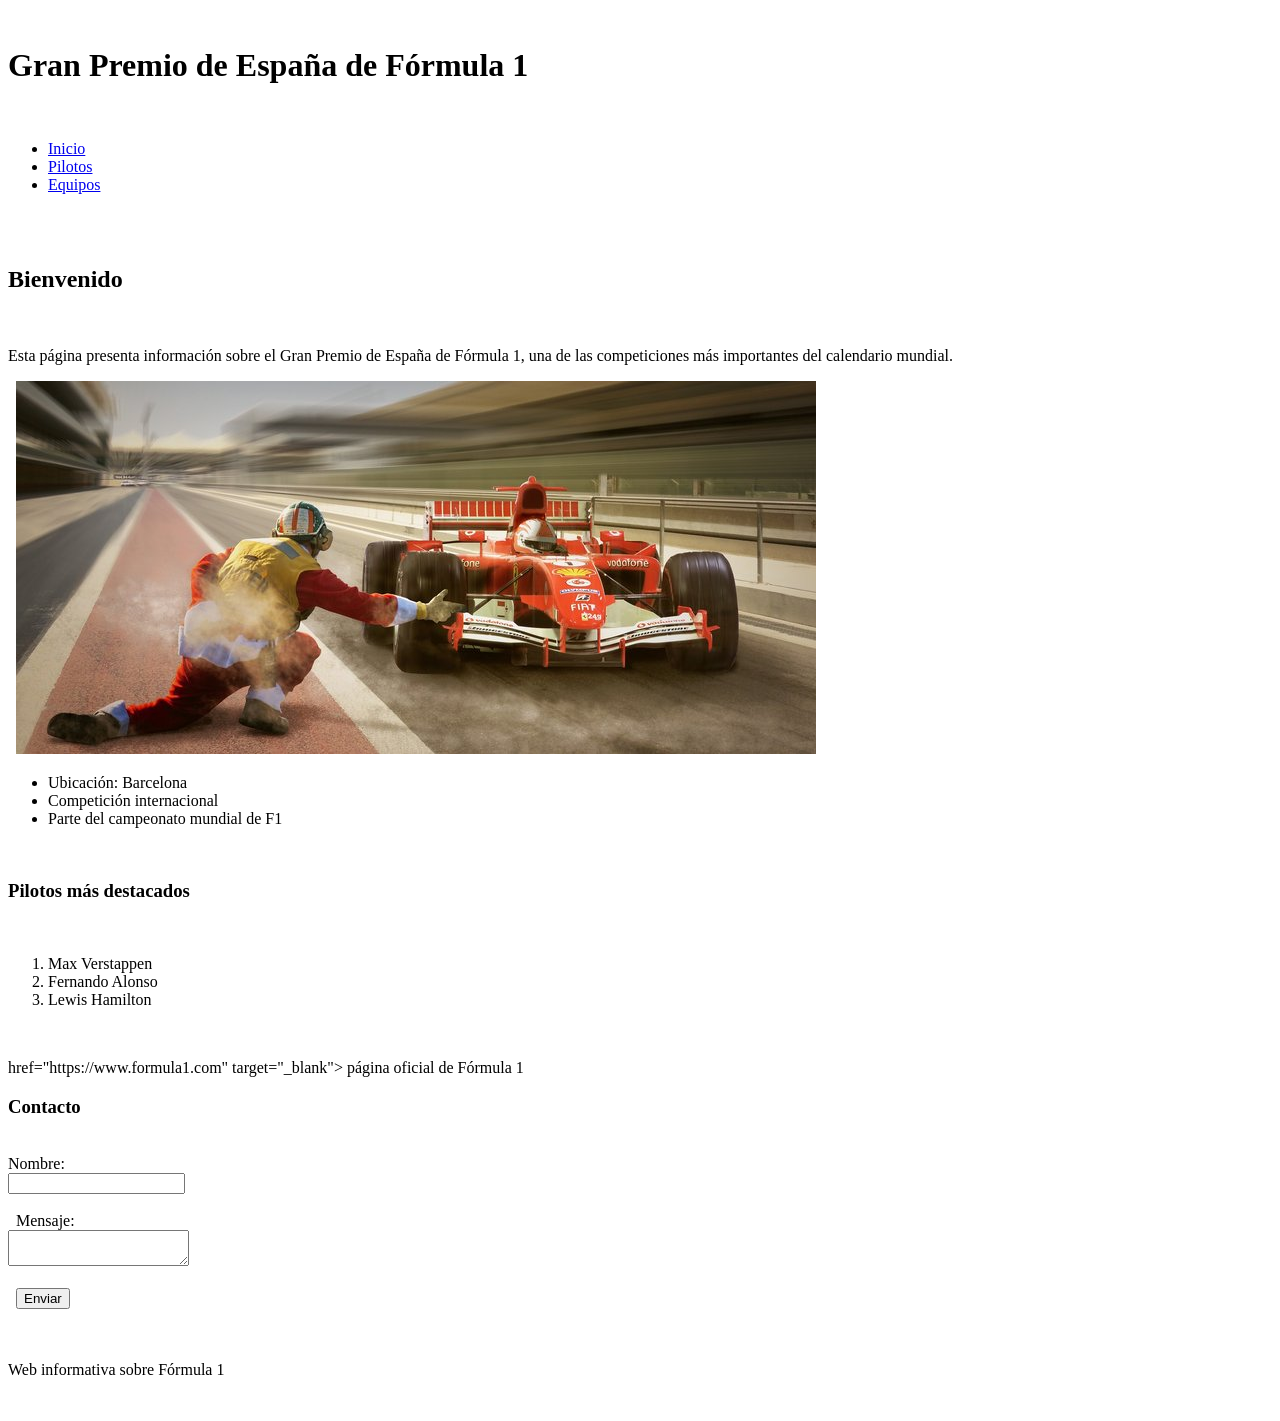
<file: index.html>
<!DOCTYPE html>
<html lang="es">
 
<head>
<meta charset="UTF-8">
<meta name="viewport" content="width=device-width, initial-scale=1.0">
<title>Gran Premio de España F1</title>
<link rel="stylesheet" href="estilos/estilos.css">

</head>
 
<body>
 
<!-- Encabezado principal -->
<header>
<h1>Gran Premio de España de Fórmula 1</h1>
</header>
 
<!-- Menú de navegación -->
<nav>
<ul>
    <li><a href="index.html">Inicio</a></li>
    <li><a href="pilotos.html">Pilotos</a></li>
    <li><a href="equipos.html">Equipos</a></li>
</ul>
</nav>
 
<!-- Contenido principal -->
<main>
 
<h2>Bienvenido</h2>
 
<p>
Esta página presenta información sobre el Gran Premio de España
de Fórmula 1, una de las competiciones más importantes del
calendario mundial.
</p>
 
<!-- Imagen del circuito -->
<img src="imagenes/circuito.jpg">

<!-- Lista desordenada -->
<ul>
<li>Ubicación: Barcelona</li>
<li>Competición internacional</li>
<li>Parte del campeonato mundial de F1</li>
</ul>
 
<h3>Pilotos más destacados</h3>
 
<!-- Lista ordenada -->
<ol>
<li>Max Verstappen</li>
<li>Fernando Alonso</li>
<li>Lewis Hamilton</li>
</ol>
 
<p>
<a> href="https://www.formula1.com" target="_blank">
página oficial de Fórmula 1
</a>

</p>

<h3>Contacto</h3>
 
<form action="mailto:formula1@gmail.com for="nombre">Nombre:</label><br>
<input type="text" id="nombre" name="nombre"><br><br>
 
<label for="mensaje">Mensaje:</label><br>
<textarea id="mensaje" name="mensaje"></textarea><br><br>
 
<input type="submit" value="Enviar">
 
</form>
 
</main>
 
<!-- Pie de página -->
<footer>
<p>Web informativa sobre Fórmula 1</p>
</footer>
 
</body>
 
</html>
</file>
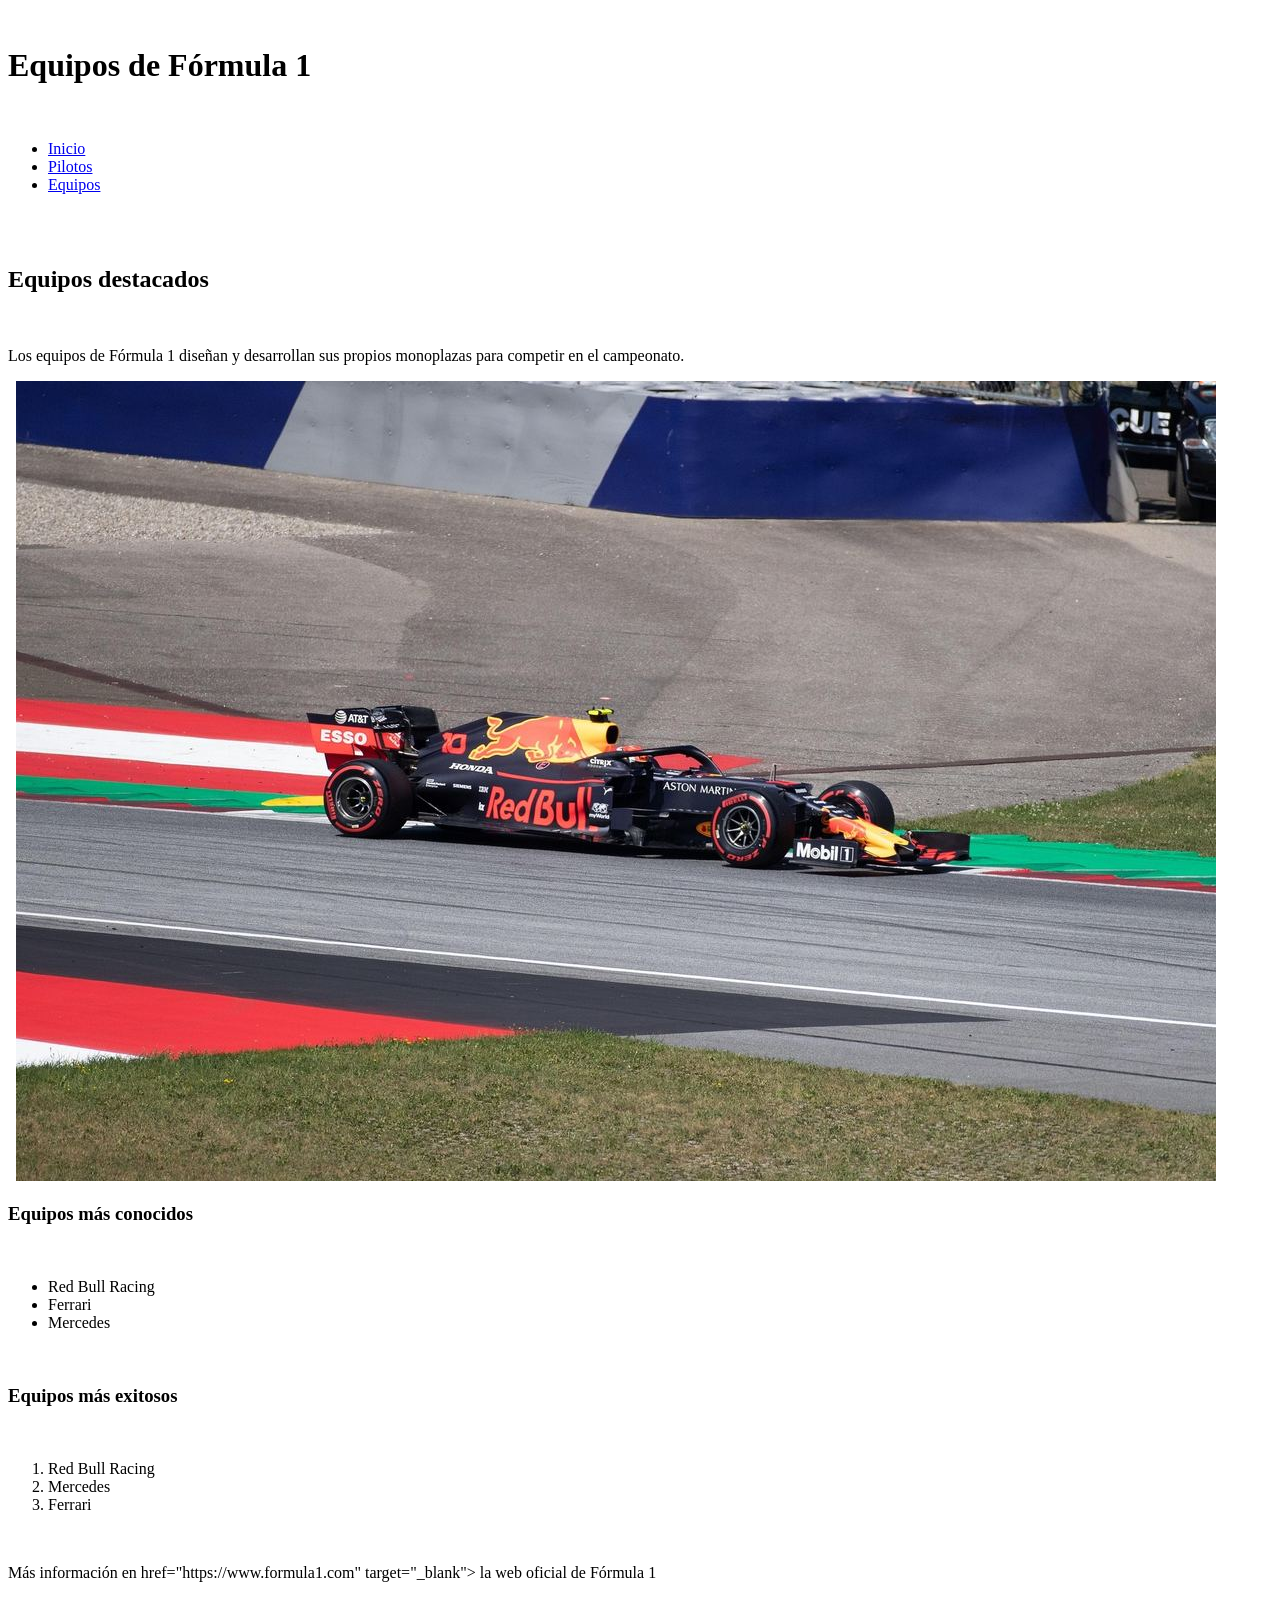
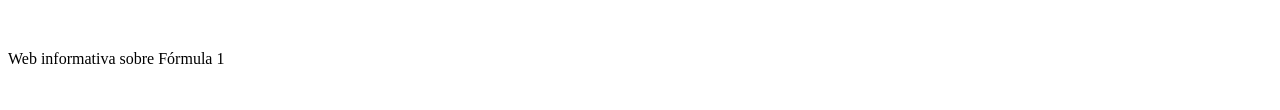
<file: equipos.html>
<!DOCTYPE html>
<html lang="es">
 
<head>
<meta charset="UTF-8">
<meta name="viewport" content="width=device-width, initial-scale=1.0">
<title>Equipos de Fórmula 1</title>
 
<link rel="stylesheet" href="estilos/estilos.css">
</head>
 
<body>
 
<header>
<h1>Equipos de Fórmula 1</h1>
</header>
 
<nav>
<ul>
<li><a href="index.html">Inicio</a></li>
<li><a href="pilotos.html">Pilotos</a></li>
<li><a href="equipos.html">Equipos</a></li>
</ul>
</nav>
 
<main>
 
<h2>Equipos destacados</h2>
 
<p>
Los equipos de Fórmula 1 diseñan y desarrollan sus propios monoplazas para competir en el campeonato.
</p>
 
<img src="imagenes/equipos.jpg" alt="Equipos de Fórmula 1">
 
<h3>Equipos más conocidos</h3>
 
<ul>
<li>Red Bull Racing</li>
<li>Ferrari</li>
<li>Mercedes</li>
</ul>
 
<h3>Equipos más exitosos</h3>
 
<ol>
<li>Red Bull Racing</li>
<li>Mercedes</li>
<li>Ferrari</li>
</ol>
 
<p>
Más información en
<a> href="https://www.formula1.com" target="_blank">
la web oficial de Fórmula 1
</a>
</p>
 
</main>
 
<footer>
<p>Web informativa sobre Fórmula 1</p>
</footer>
 
</body>
 
</html>
</file>
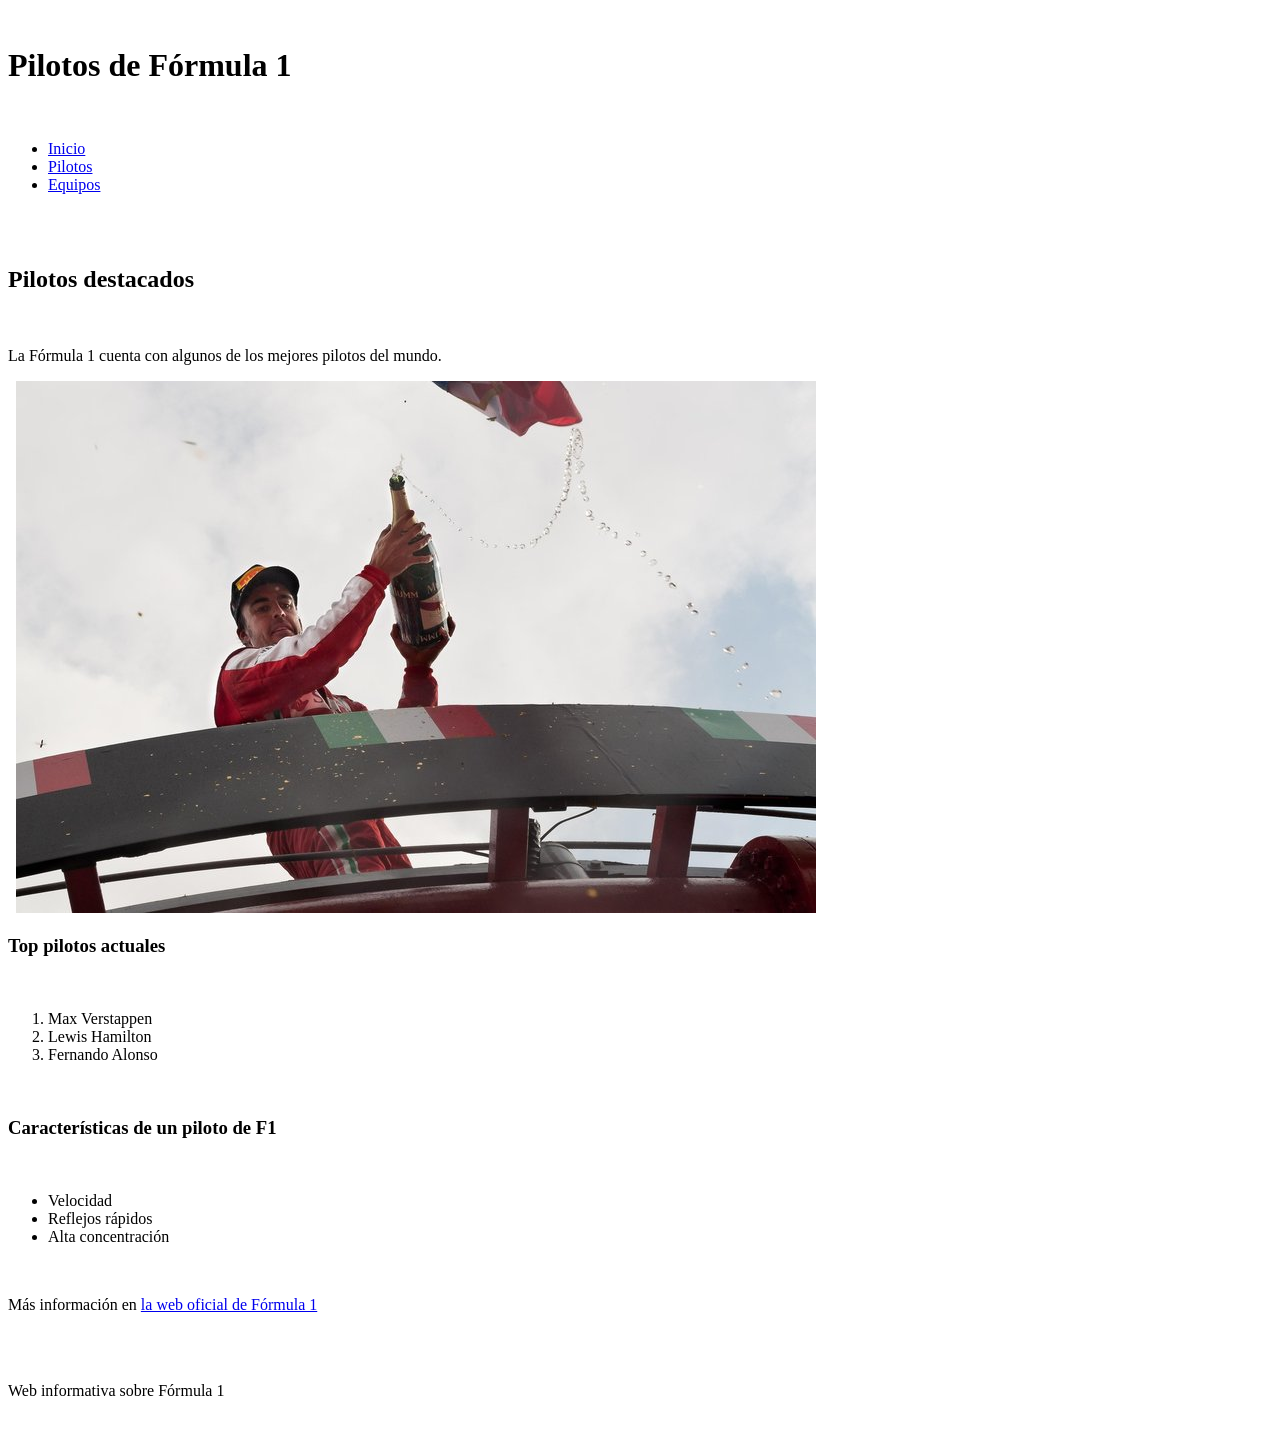
<file: pilotos.html>
<!DOCTYPE html>
<html lang="es">
 
<head>
<meta charset="UTF-8">
<meta name="viewport" content="width=device-width, initial-scale=1.0">
<title>Pilotos de Fórmula 1</title>
 
<link rel="stylesheet" href="estilos/estilos.css">
</head>
 
<body>
 
<header>
<h1>Pilotos de Fórmula 1</h1>
</header>
 
<nav>
<ul>
<li><a href="index.html">Inicio</a></li>
<li><a href="pilotos.html">Pilotos</a></li>
<li><a href="equipos.html">Equipos</a></li>
</ul>
</nav>
 
<main>
 
<h2>Pilotos destacados</h2>
 
<p>
La Fórmula 1 cuenta con algunos de los mejores pilotos del mundo.
</p>
 
<img src="imagenes/pilotos.jpg" alt="Pilotos de Fórmula 1">
 
<h3>Top pilotos actuales</h3>
 
<ol>
<li>Max Verstappen</li>
<li>Lewis Hamilton</li>
<li>Fernando Alonso</li>
</ol>
 
<h3>Características de un piloto de F1</h3>
 
<ul>
<li>Velocidad</li>
<li>Reflejos rápidos</li>
<li>Alta concentración</li>
</ul>
 
<p>
Más información en
<a href="https://www.formula1.com" target="_blank">
la web oficial de Fórmula 1
</a>
</p>
 
</main>
 
<footer>
<p>Web informativa sobre Fórmula 1</p>
</footer>
 
</body>
 
</html>
</file>
<file: estilos/estilos.css>
CSS
body {
font-family: Arial, sans-serif;
margin: 0;
background-color: #f4f4f4;
}
 
header {
background-color: #e10600;
color: white;
text-align: center;
padding: 20px;
}
 
nav {
background-color: #333;
padding: 10px;
}
 
nav ul {
list-style-type: none;
text-align: center;
margin: 0;
padding: 0;
}
 
nav li {
display: inline;
margin: 15px;
}
 
nav a {
color: white;
text-decoration: none;
}
 
img {
width: 300px;
height: auto;
}
 
footer {
background-color: #333;
color: white;
text-align: center;
padding: 10px;
}
</file>
